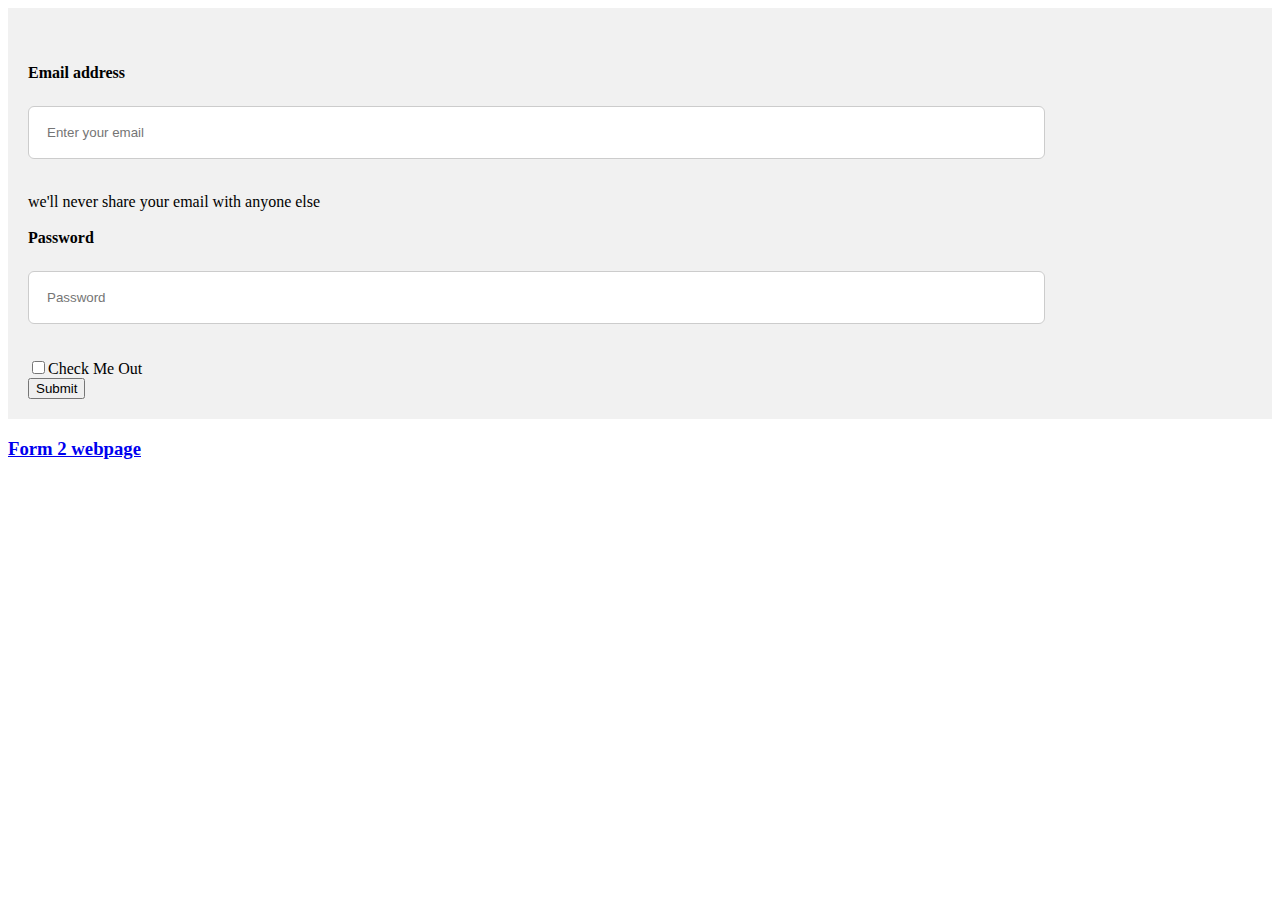
<file: index.html>
<!DOCTYPE html>
<html lang="en">
<head>
    <meta charset="UTF-8">
    <meta http-equiv="X-UA-Compatible" content="IE=edge">
    <meta name="viewport" content="width=device-width, initial-scale=1.0">
    <title>Yodit Kidane Form</title>
</head>
<link rel="stylesheet" href="form.css">
<body>
    <div class="firstpage">
        <form action="">
        <br><br>
        <label for="email"><Strong>Email address</Strong></label><br><br>
        <input class="input" type="email"id="email" name="Email" placeholder="Enter your email"><br><br>
        <label> we'll never share your email with anyone else </label>
        <br>
        <br>
        <label for="password"><strong>Password</strong></label><br><br>
        <input class="input" type="password"id="password" name="Password" placeholder="Password">
        <br><br>
        
        <input type="checkbox" name="checkbox"><span>Check Me Out</span><br>
        <input type="submit" value="Submit"
        </form>
    </div>
    <h3>
        <a href="form2.html">Form 2 webpage</a>
    </h3>
</body>
</html>
</file>
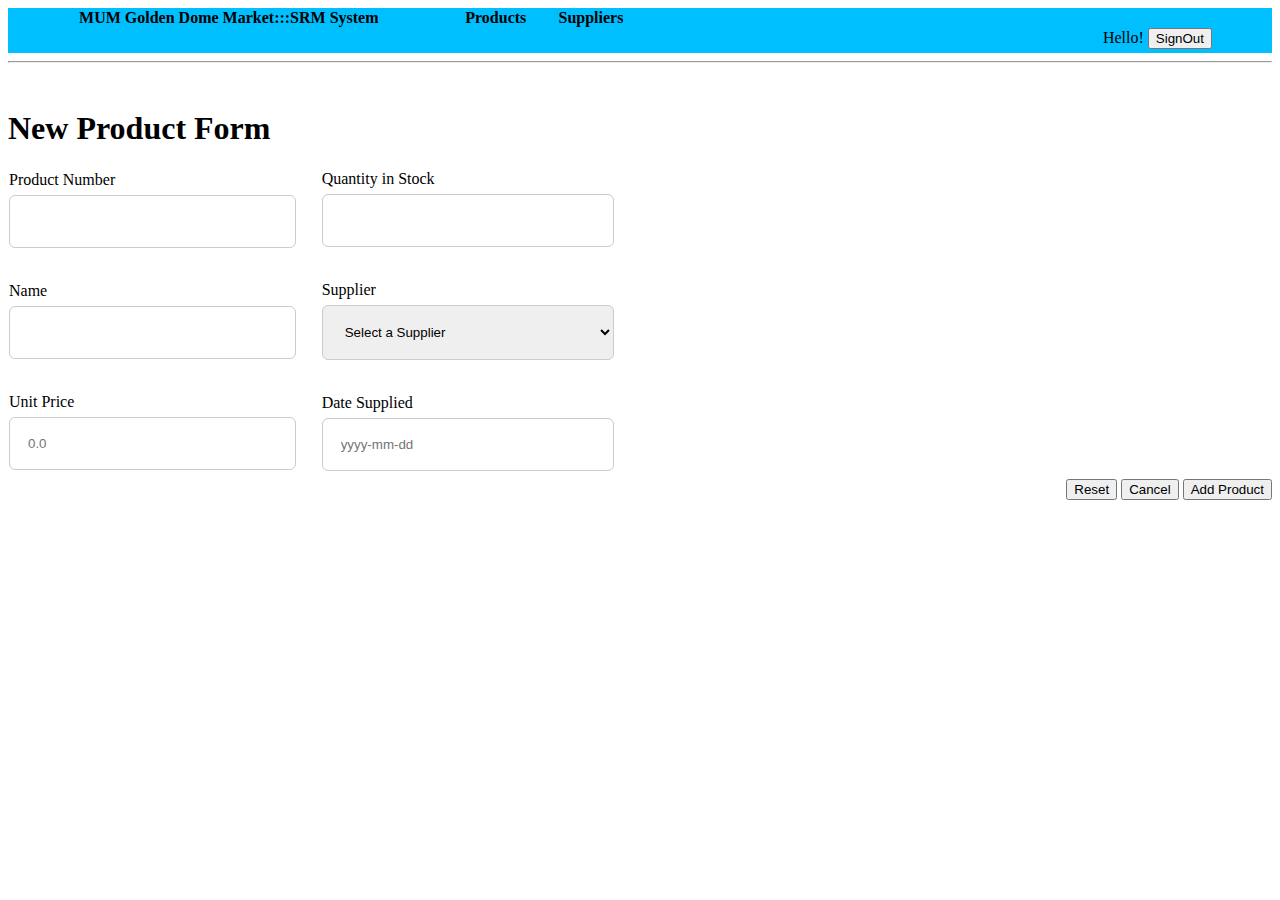
<file: form2.html>
<!DOCTYPE html>
<html lang="en" xmlns:th="https://www.thymeleaf.org">
<head th:replace="public/fragments/head-elements :: headElements"></head>
<title></title>
</head>
<body>
    <link rel="stylesheet" href="form.css">
<div th:replace="public/fragments/header :: header"></div>
<div  class="container">
    <style>
        table{
            border: 2px;
            width: 50%;
            border-collapse: collapse;
        }
       table th, table td{
            border: 2px;
            
        }
        caption{
            text-align: right;
            font-family: cursive;
            
        }
        </style>
    <table>
      <thead>
        <tr>
            <th rowspan="3"> MUM Golden Dome Market:::SRM System</th>
            <th  rowspan="3" > Products</th>
            <th  rowspan="4" > Suppliers</th>
        </tr>
    </table>
    <div class="zterefa">
    
        <div class="page">
            Hello!
            <button>
                SignOut
            </button>
        </div>
    </div>
    </div>

    <hr/>
    <br>
    </div>
    <div>
        <h1>New Product Form</h1>
        <form action="">
            <table>
                <tr>
                    <td>
                        <label for="">Product Number</label>
                        <input class="input" type="number"><br><br>
                        <label for="">Name</label>
                        <input class="input" type="text"><br><br>
                        <label for="">Unit Price</label>
                        <input class="input" type="number" placeholder="0.0"><br><br>
                    </td>
                    <td>
                        <label for="">Quantity in Stock</label>
                        <input class="input" type="number"><br><br>
                        <label for="">Supplier</label>
            <select class="input">
                <option selected>Select a Supplier </option>
                <option>Juddy</option>
                <option>Dani</option>
                <option>Samri</option>
                <option>Abi</option>
               
                </select>
                <br><br>
                <label for="">Date Supplied</label>
                <input class="input" type="datetime" placeholder="yyyy-mm-dd"><br><br>
                </td>
                <div class="naytahti">
                <button>Reset</button>
                <button>Cancel</button>
                <button>Add Product</button>
                    
                </tr>
            </table>
            
            
            
            
           
            
            
               
            </div>
        </table>
        </form>
    
     
    </div>
    </body>
</file>
<file: form.css>
.container{
    background-color: rgb(0, 191, 255);
    

}
.zterefa{
    list-style: none;
    width: 100%;
    display:inline-block;
    padding-right: 40px;
    margin-right: 60px;

}
.page{
    float: right;
    margin-right: 60px;
}

.naytahti{
    float: right;
    margin-top: 310px;
}
.firstpage{
background-color: #f1f1f1;
padding: 20px;
}
.input{
width: 80%;
padding: 18px;
border: 1px solid #ccc;
border-radius: 6px;
box-sizing: content-box;
margin-top: 6px;
margin-bottom: 16px;
}
</file>
